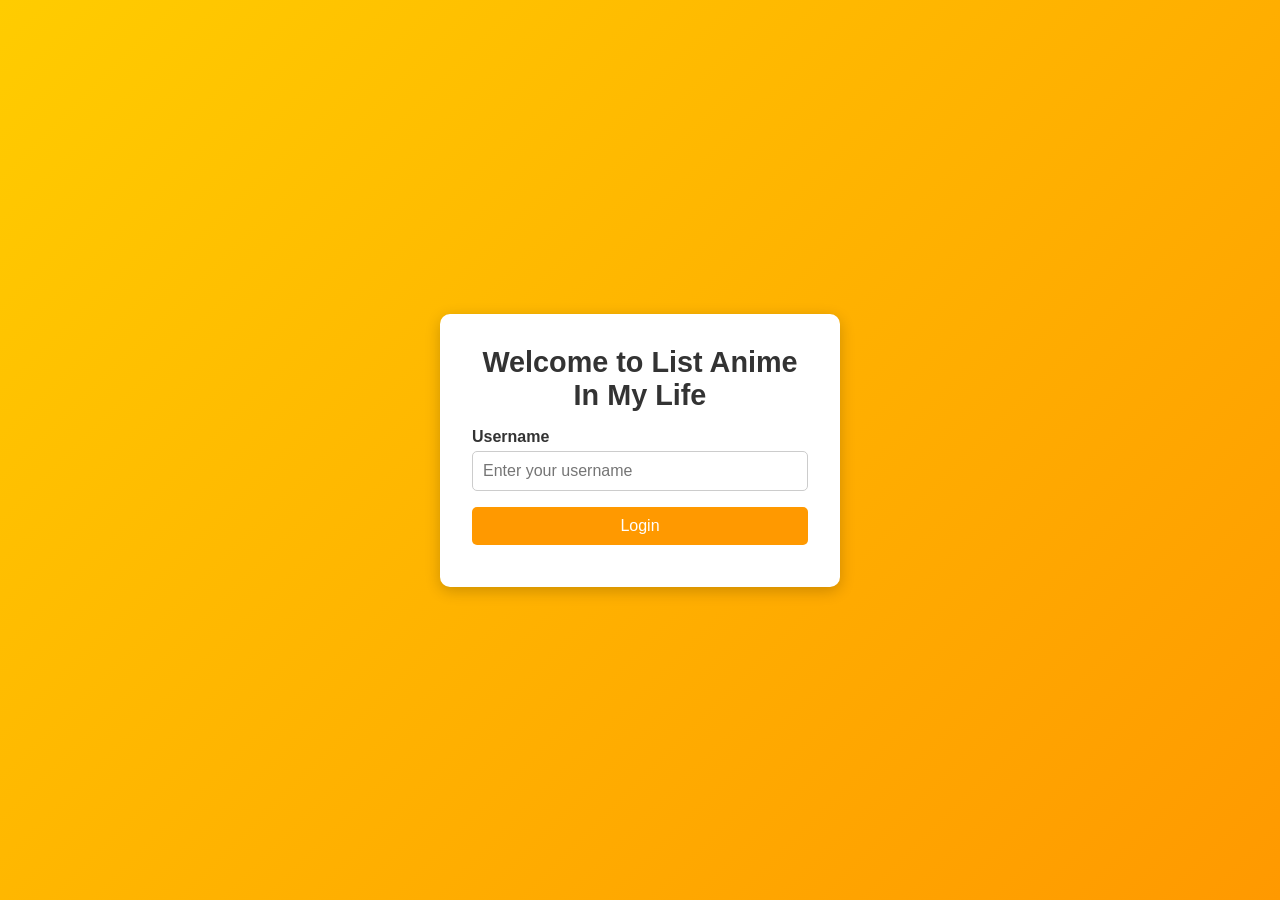
<file: index.html>
<!DOCTYPE html>
<html lang="en">
<head>
    <meta charset="UTF-8">
    <meta http-equiv="X-UA-Compatible" content="IE=edge">
    <meta name="viewport" content="width=device-width, initial-scale=1.0">
    <title>Document</title>
    <link rel="stylesheet" href="style.css">
</head>
<body>
    <style>/* Styling dasar */
        * {
            margin: 0;
            padding: 0;
            box-sizing: border-box;
            font-family: Arial, sans-serif;
        }
        
        body {
            display: flex;
            justify-content: center;
            align-items: center;
            height: 100vh;
            background: linear-gradient(135deg, #ffcc00, #ff9900);
        }
        
        .login-container {
            background-color: #fff;
            padding: 2rem;
            width: 100%;
            max-width: 400px;
            box-shadow: 0 4px 15px rgba(0, 0, 0, 0.2);
            border-radius: 10px;
            text-align: center;
        }
        
        .login-container h2 {
            color: #333;
            font-size: 1.8rem;
            margin-bottom: 1rem;
        }
        
        label {
            display: block;
            text-align: left;
            font-weight: bold;
            color: #333;
            margin-bottom: 5px;
        }
        
        input[type="text"] {
            width: 100%;
            padding: 10px;
            margin-bottom: 1rem;
            border: 1px solid #ccc;
            border-radius: 5px;
            font-size: 1rem;
        }
        
        button {
            width: 100%;
            padding: 10px;
            font-size: 1rem;
            color: #fff;
            background-color: #ff9900;
            border: none;
            border-radius: 5px;
            cursor: pointer;
            transition: background-color 0.3s ease;
        }
        
        button:hover {
            background-color: #ff7700;
        }
        
        .error-message {
            color: red;
            font-size: 0.9rem;
            margin-top: 10px;
        }
        </style>
    
    <!-- Container untuk form login -->
    <div class="login-container">
        <h2>Welcome to List Anime In My Life</h2>
        <form id="loginForm">
            <label for="username">Username</label>
            <input type="text" id="username" placeholder="Enter your username" required>
            
            <button type="submit">Login</button>
        </form>
        <p id="error-message" class="error-message"></p>
    </div>

    <script src="script.js"></script>
</body>
</html>
</file>
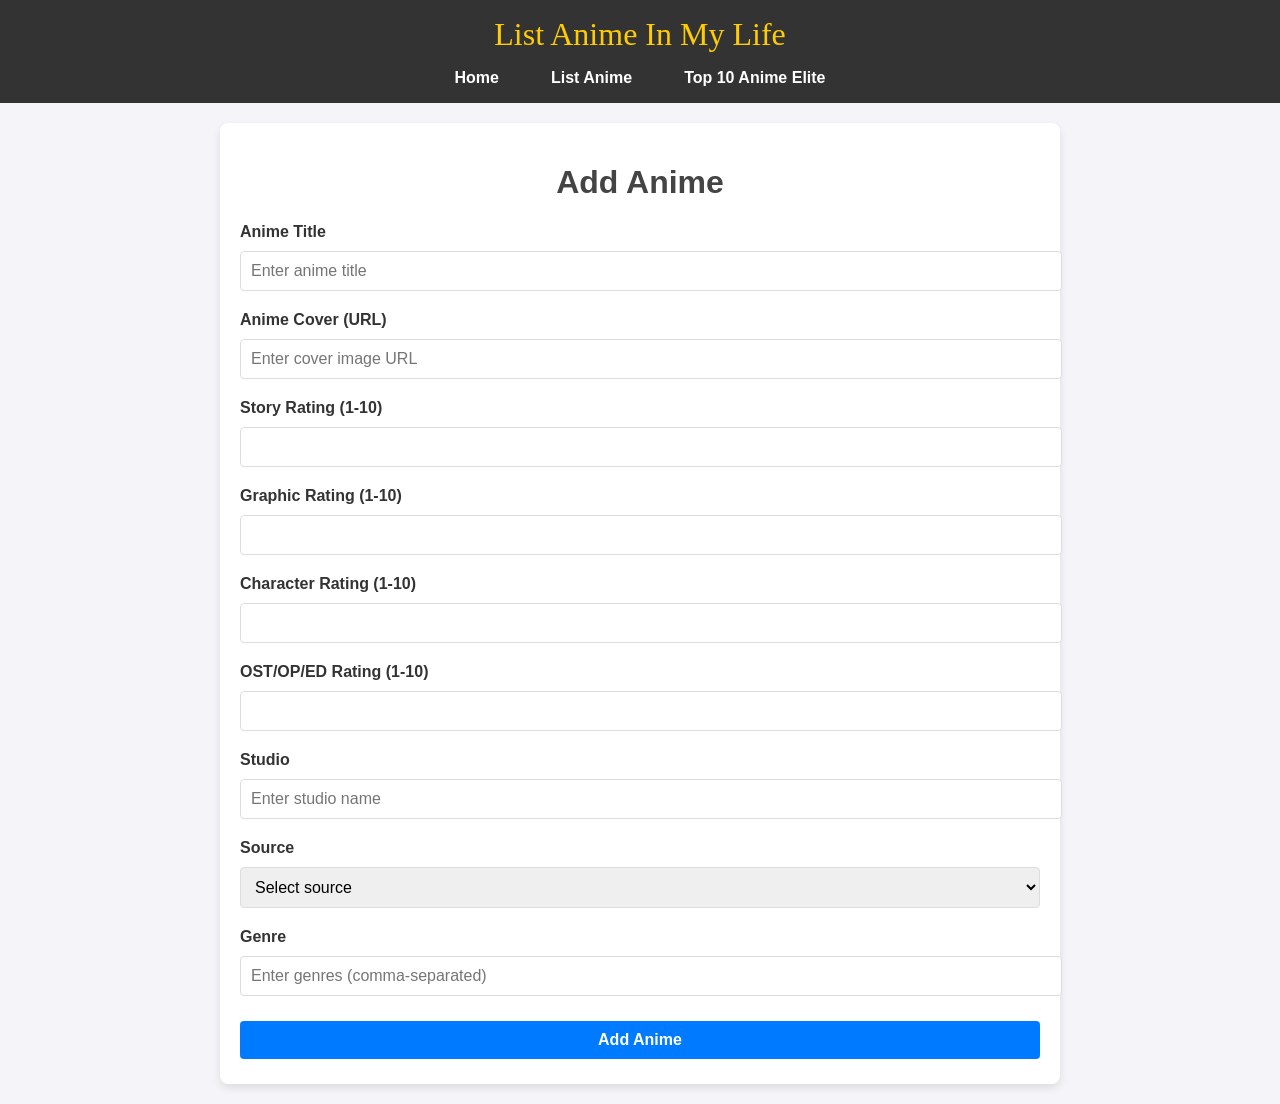
<file: add-anime.html>
<!DOCTYPE html>
<html lang="en">
<head>
    <meta charset="UTF-8">
    <meta name="viewport" content="width=device-width, initial-scale=1.0">
    <title>Add Anime</title>
    <link rel="stylesheet" href="add.css">
</head>
<body>
  <!-- Navbar -->
<div class="navbar">
    <div class="navbar-title">List Anime In My Life</div>
    <ul class="navbar-links">
        <li><a href="pembuka.html">Home</a></li>
        <li><a href="#">List Anime</a></li>
        <li><a href="#">Top 10 Anime Elite</a></li>
    </ul>
</div>

    <div class="container">
        <h1>Add Anime</h1>
        <form id="add-anime-form">
            <div class="form-group">
                <label for="anime-title">Anime Title</label>
                <input type="text" id="anime-title" name="anime-title" placeholder="Enter anime title" required>
            </div>
            <div class="form-group">
                <label for="anime-cover">Anime Cover (URL)</label>
                <input type="url" id="anime-cover" name="anime-cover" placeholder="Enter cover image URL" required>
            </div>
            <div class="form-group">
                <label for="rating-story">Story Rating (1-10)</label>
                <input type="number" id="rating-story" name="rating-story" min="1" max="10" required>
            </div>
            <div class="form-group">
                <label for="rating-graphic">Graphic Rating (1-10)</label>
                <input type="number" id="rating-graphic" name="rating-graphic" min="1" max="10" required>
            </div>
            <div class="form-group">
                <label for="rating-character">Character Rating (1-10)</label>
                <input type="number" id="rating-character" name="rating-character" min="1" max="10" required>
            </div>
            <div class="form-group">
                <label for="rating-ost">OST/OP/ED Rating (1-10)</label>
                <input type="number" id="rating-ost" name="rating-ost" min="1" max="10" required>
            </div>
            <div class="form-group">
                <label for="anime-studio">Studio</label>
                <input type="text" id="anime-studio" name="anime-studio" placeholder="Enter studio name" required>
            </div>
            <div class="form-group">
                <label for="anime-source">Source</label>
                <select id="anime-source" name="anime-source" required>
                    <option value="" disabled selected>Select source</option>
                    <option value="Manga">Manga</option>
                    <option value="Light Novel">Light Novel</option>
                    <option value="Original">Original</option>
                    <option value="Other">Other</option>
                </select>
            </div>
            <div class="form-group">
                <label for="anime-genre">Genre</label>
                <input type="text" id="anime-genre" name="anime-genre" placeholder="Enter genres (comma-separated)" required>
            </div>
            <button type="submit">Add Anime</button>
        </form>
    </div>
    <script>
        document.getElementById('add-anime-form').addEventListener('submit', function(e) {
        e.preventDefault();
    
        // Ambil nilai input dari form
        const title = document.getElementById('anime-title').value;
        const cover = document.getElementById('anime-cover').value;
        const storyRating = document.getElementById('rating-story').value;
        const graphicRating = document.getElementById('rating-graphic').value;
        const characterRating = document.getElementById('rating-character').value;
        const ostRating = document.getElementById('rating-ost').value;
        const studio = document.getElementById('anime-studio').value;
        const source = document.getElementById('anime-source').value;
        const genre = document.getElementById('anime-genre').value;
    
        // Buat object untuk anime
        const anime = {
            title,
            cover,
            storyRating,
            graphicRating,
            characterRating,
            ostRating,
            studio,
            source,
            genre
        };
    
        // Simpan ke LocalStorage
        const animeList = JSON.parse(localStorage.getItem('animeList')) || [];
        animeList.push(anime);
        localStorage.setItem('animeList', JSON.stringify(animeList));
    
        // Reset form
        this.reset();
    
        alert('Anime successfully added!');
    });
    </script>
</body>
</html>
</file>
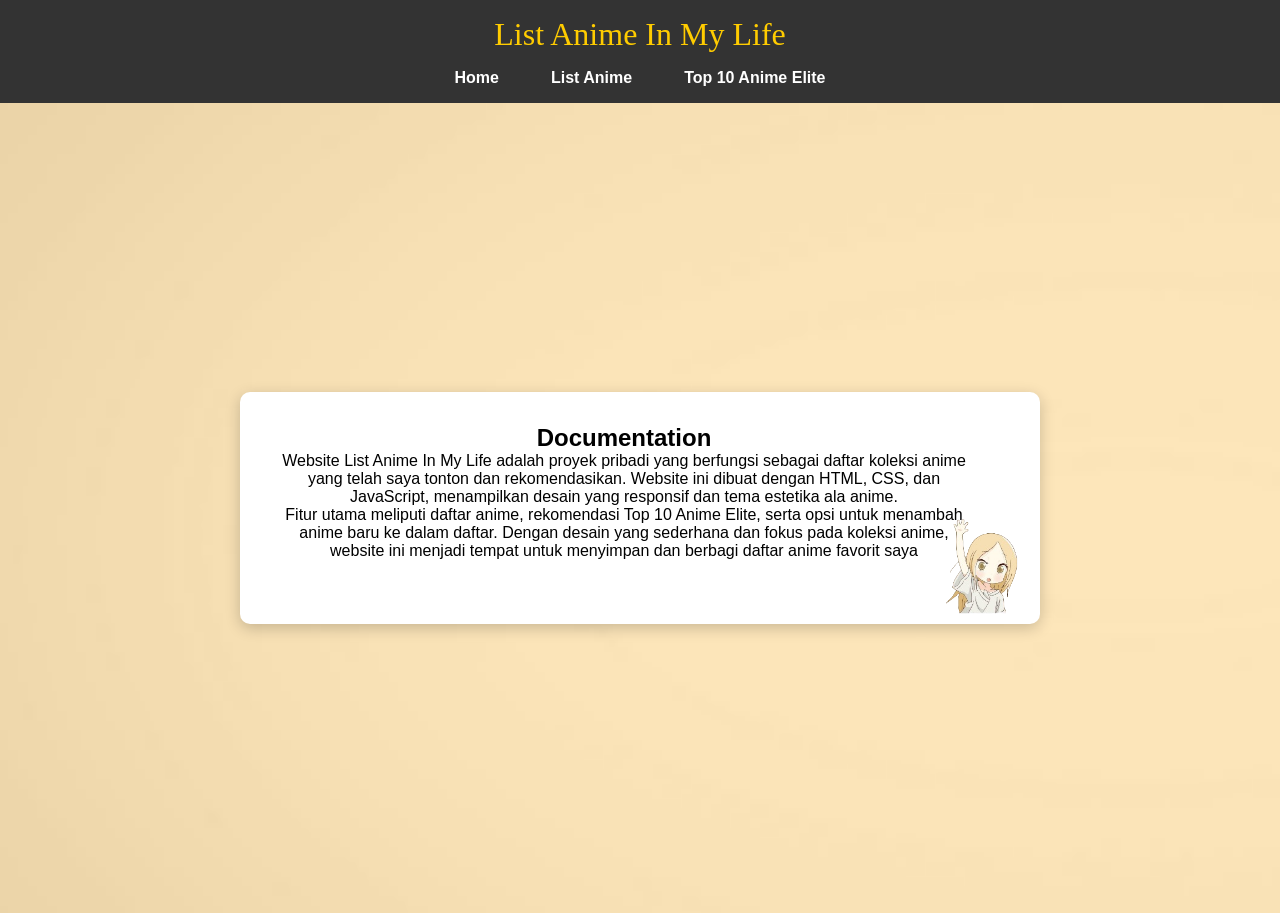
<file: documentation.html>
<!DOCTYPE html>
<html lang="en">
<head>
    <meta charset="UTF-8">
    <meta http-equiv="X-UA-Compatible" content="IE=edge">
    <meta name="viewport" content="width=device-width, initial-scale=1.0">
    <title>Document</title>
    <link rel="stylesheet" href="style.css">
</head>
<body>
    
<!-- Navbar -->
<div class="navbar">
    <div class="navbar-title">List Anime In My Life</div>
    <ul class="navbar-links">
        <li><a href="pembuka.html">Home</a></li>
        <li><a href="#">List Anime</a></li>
        <li><a href="#">Top 10 Anime Elite</a></li>
    </ul>
</div>
<section class="doc-section">
    <div class="doc-container">
        <h1 s>Documentation</h1>
        <p>Website List Anime In My Life adalah proyek pribadi yang berfungsi sebagai daftar koleksi anime yang telah saya tonton dan rekomendasikan. Website ini dibuat dengan HTML, CSS, dan JavaScript, menampilkan desain yang responsif dan tema estetika ala anime. </p>
        <p>Fitur utama meliputi daftar anime, rekomendasi Top 10 Anime Elite, serta opsi untuk menambah anime baru ke dalam daftar. Dengan desain yang sederhana dan fokus pada koleksi anime, website ini menjadi tempat untuk menyimpan dan berbagi daftar anime favorit saya</p>
    <div class="c">
        <!-- Gambar karakter anime dengan background transparan -->
        <img src="Capture-removebg-preview.png" alt="Anime Character" class="character-image">
    </div>
    </div>
</section>

</body>
</html>
</file>
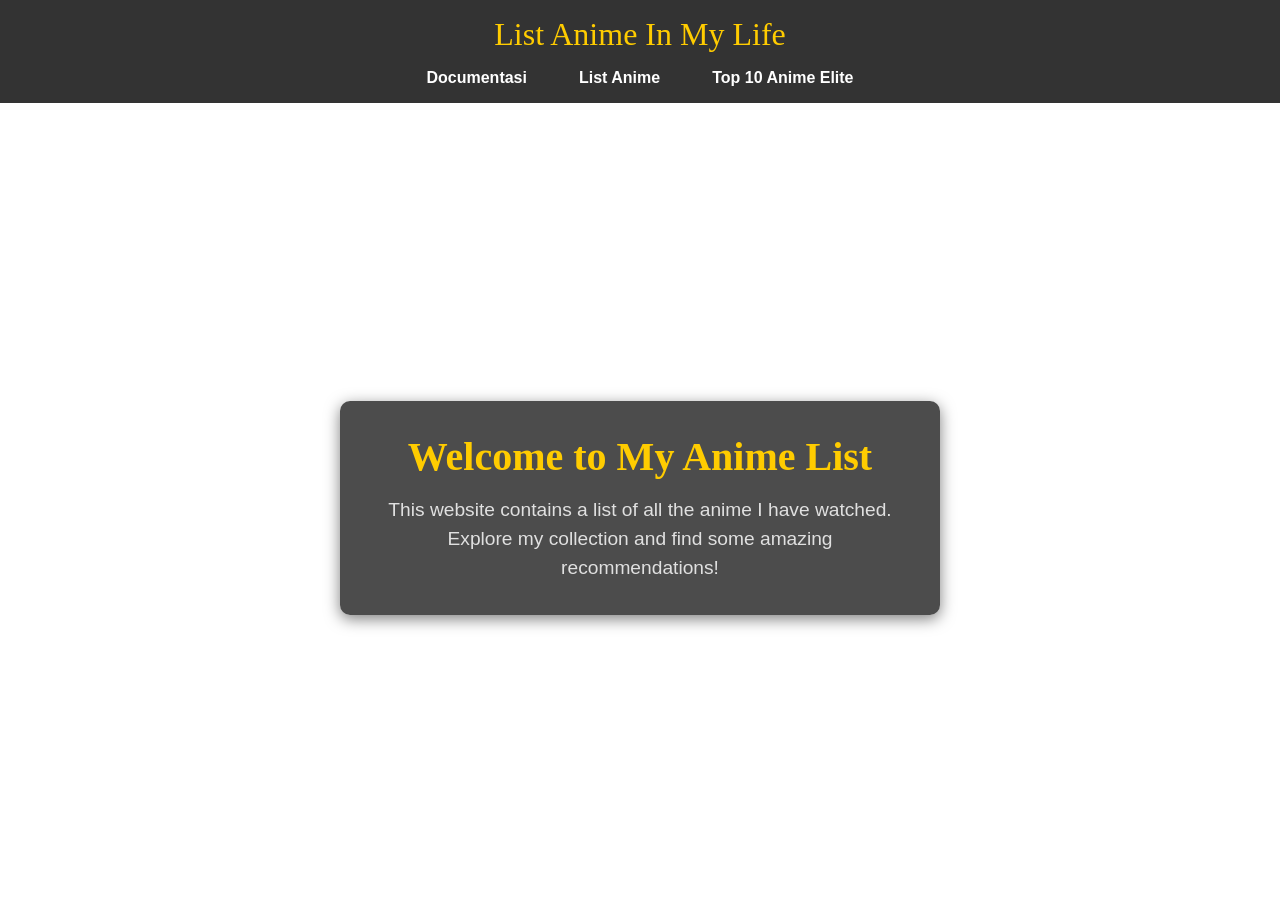
<file: pembuka.html>
<!DOCTYPE html>
<html lang="en">
<head>
    <meta charset="UTF-8">
    <meta name="viewport" content="width=device-width, initial-scale=1.0">
    <title>List Anime In My Life</title>
    <link rel="stylesheet" href="style.css">
    
</head>
<body>
<!-- Navbar -->
<div class="navbar">
    <div class="navbar-title">List Anime In My Life</div>
    <ul class="navbar-links">
        <li><a href="documentation.html">Documentasi</a></li>
        <li><a href="list-anime.html">List Anime</a></li>
        <li><a href="#">Top 10 Anime Elite</a></li>
    </ul>
</div>



<!-- Halaman Pembuka -->
<section class="intro-section">
    <div class="intro-container">
        <div class="x">
        <h1>Welcome to My Anime List</h1>
    </div>
        <p>This website contains a list of all the anime I have watched. Explore my collection and find some amazing recommendations!</p>
    </div>
</section>



<script src="script.js"></script>
</body>
</html>
</file>
<file: style.css>
/* Reset dasar untuk memastikan tidak ada spasi ekstra */
* {
    margin: 0;
    padding: 0;
    box-sizing: border-box;
}

body, html {
    height: 100%;
    font-family: Arial, sans-serif;
}
/* Navbar */
.navbar {
    display: flex;  /* Gunakan Flexbox untuk menyusun item */
    flex-direction: column; /* Menyusun navbar secara vertikal di perangkat mobile */
    align-items: center; /* Agar teks dan link sejajar tengah */
    background-color: #333;
    padding: 1rem;
}

.navbar-title {
    font-family: 'Bangers', cursive;
    font-size: 2rem;
    color: #ffcc00;
    margin-bottom: 1rem;
}

/* Navbar Links */
.navbar-links {
    list-style-type: none;
    padding: 0;
    margin: 0;
    display: flex;
    justify-content: center; /* Menyusun link secara horizontal */
    gap: 20px; /* Jarak antar link */
}

.navbar-links li {
    display: inline-block;
}

.navbar-links a {
    text-decoration: none;
    color: white;
    font-size: 1rem;
    font-weight: bold;
    padding: 8px 16px;
    transition: background-color 0.3s;
}

.navbar-links a:hover {
    background-color: #ffcc00;
    color: #333;
}

/* Responsif: Menjaga navbar tetap horizontal pada perangkat kecil */
@media (max-width: 768px) {
    .navbar {
        flex-direction: column; /* Navbar akan berada di bawah judul, vertikal pada layar kecil */
        align-items: center;
    }

    .navbar-links {
        flex-direction: row; /* Tetap horizontal */
        justify-content: center;
        gap: 10px; /* Sesuaikan jarak antar link */
    }
}

@media (max-width: 480px) {
    .navbar-title {
        font-size: 1.5rem; /* Menyesuaikan ukuran font judul pada perangkat kecil */
    }
    .navbar-links a {
        font-size: 0.9rem; /* Menyesuaikan ukuran font link pada perangkat kecil */
    }
}

/* Halaman Pembuka */
.intro-section {
    display: flex;
    justify-content: center;
    align-items: center;
    height: calc(100vh - 10vh); /* Menyesuaikan tinggi layar penuh */
    background: url('https://wallpapers.com/images/hd/anime-all-characters-hd-21jciae5ipkz5x7a.jpg') center/cover no-repeat ;
}

.intro-container {
    background-color: rgba(0, 0, 0, 0.7);
    padding: 2rem;
    border-radius: 10px;
    box-shadow: 0px 4px 15px rgba(0, 0, 0, 0.5);
    text-align: center;
    max-width: 600px;
    color: #ffffff;
}

.intro-container h1 {
    font-family: 'Bangers', cursive;
    font-size: 2.5rem;
    margin-bottom: 1rem;
    color: #ffcc00;
}

.intro-container p {
    font-size: 1.2rem;
    line-height: 1.5;
    color: #e0e0e0;
}

/* Media Queries untuk Responsivitas */
@media (max-width: 768px) {
    /* Navbar menjadi kolom untuk layar lebih kecil */
    .navbar {
        flex-direction: column;
    }

    .navbar-links {
        flex-direction: column;
        gap: 1rem;
    }

    /* Mengurangi ukuran font untuk judul */
    .navbar-title {
        font-size: 1.5rem;
    }

    /* Sesuaikan ukuran teks dan padding */
    .intro-container {
        padding: 1.5rem;
    }

    .intro-container h1 {
        font-size: 2rem;
    }

    .intro-container p {
        font-size: 1rem;
    }
}

@media (max-width: 480px) {
    /* Ukuran font dan padding lebih kecil untuk layar ponsel */
    .navbar-title {
        font-size: 1.3rem;
    }

    .navbar-links a {
        font-size: 0.9rem;
        padding: 0.3rem 0.7rem;
    }

    /* Penyesuaian pada container halaman pembuka */
    .intro-container {
        padding: 1rem;
    }

    .intro-container h1 {
        font-size: 1.8rem;
    }

    .intro-container p {
        font-size: 0.9rem;
    }
}
/* Background untuk halaman dokumentasi */
.doc-section {
    display: flex;
    justify-content: center;
    align-items: center;
    min-height: 90vh;
    padding: 2rem;
    background: url('Capture1.PNG') center/cover no-repeat; /* Ganti dengan file gambar background */
}

/* Container utama untuk konten dokumentasi */
.doc-container {
    background-color: #ffffff;
    padding: 2rem;
    padding-right: 4rem; /* Tambahkan padding kanan agar teks tidak menabrak gambar */
    padding-bottom: 4rem; /* Tambahkan padding bawah agar teks tidak menabrak gambar */
    border-radius: 10px;
    max-width: 800px;
    box-shadow: 0px 4px 15px rgba(0, 0, 0, 0.2);
    text-align: center;
    position: relative; /* Supaya gambar karakter bisa diatur posisinya relatif ke container */
}

/* Karakter anime di dalam container */
.character-image {
    position: absolute;
    bottom: 10px; /* Sesuaikan posisi bawah */
    right: 10px;  /* Sesuaikan posisi kanan */
    max-width: 120px; /* Ukuran gambar karakter, bisa disesuaikan */
    z-index: 1; /* Supaya berada di atas latar belakang tetapi tetap di belakang teks */
    pointer-events: none; /* Supaya gambar tidak mengganggu interaksi user */
}
</file>
<file: add.css>
body {
    font-family: Arial, sans-serif;
    margin: 0;
    padding: 0;
    background-color: #f4f4f9;
    color: #333;
}

/* Navbar */
.navbar {
    display: flex;  /* Gunakan Flexbox untuk menyusun item */
    flex-direction: column; /* Menyusun navbar secara vertikal di perangkat mobile */
    align-items: center; /* Agar teks dan link sejajar tengah */
    background-color: #333;
    padding: 1rem;
}

.navbar-title {
    font-family: 'Bangers', cursive;
    font-size: 2rem;
    color: #ffcc00;
    margin-bottom: 1rem;
}

/* Navbar Links */
.navbar-links {
    list-style-type: none;
    padding: 0;
    margin: 0;
    display: flex;
    justify-content: center; /* Menyusun link secara horizontal */
    gap: 20px; /* Jarak antar link */
}

.navbar-links li {
    display: inline-block;
}

.navbar-links a {
    text-decoration: none;
    color: white;
    font-size: 1rem;
    font-weight: bold;
    padding: 8px 16px;
    transition: background-color 0.3s;
}

.navbar-links a:hover {
    background-color: #ffcc00;
    color: #333;
}

/* Responsif: Menjaga navbar tetap horizontal pada perangkat kecil */
@media (max-width: 768px) {
    .navbar {
        flex-direction: column; /* Navbar akan berada di bawah judul, vertikal pada layar kecil */
        align-items: center;
    }

    .navbar-links {
        flex-direction: row; /* Tetap horizontal */
        justify-content: center;
        gap: 10px; /* Sesuaikan jarak antar link */
    }
}

@media (max-width: 480px) {
    .navbar-title {
        font-size: 1.5rem; /* Menyesuaikan ukuran font judul pada perangkat kecil */
    }
    .navbar-links a {
        font-size: 0.9rem; /* Menyesuaikan ukuran font link pada perangkat kecil */
    }
}

.container {
    width: 90%;
    max-width: 800px;
    margin: 20px auto;
    background: #fff;
    padding: 20px;
    border-radius: 8px;
    box-shadow: 0 4px 8px rgba(0, 0, 0, 0.1);
}

h1 {
    text-align: center;
    color: #444;
}

.form-group {
    margin-bottom: 15px;
}

label {
    display: block;
    margin-bottom: 5px;
    font-weight: bold;
}

input, select, button {
    width: 100%;
    padding: 10px;
    margin: 5px 0;
    border: 1px solid #ddd;
    border-radius: 4px;
    font-size: 16px;
}

button {
    background-color: #007BFF;
    color: #fff;
    border: none;
    cursor: pointer;
    font-weight: bold;
    transition: background-color 0.3s ease;
}

button:hover {
    background-color: #0056b3;
}
</file>
